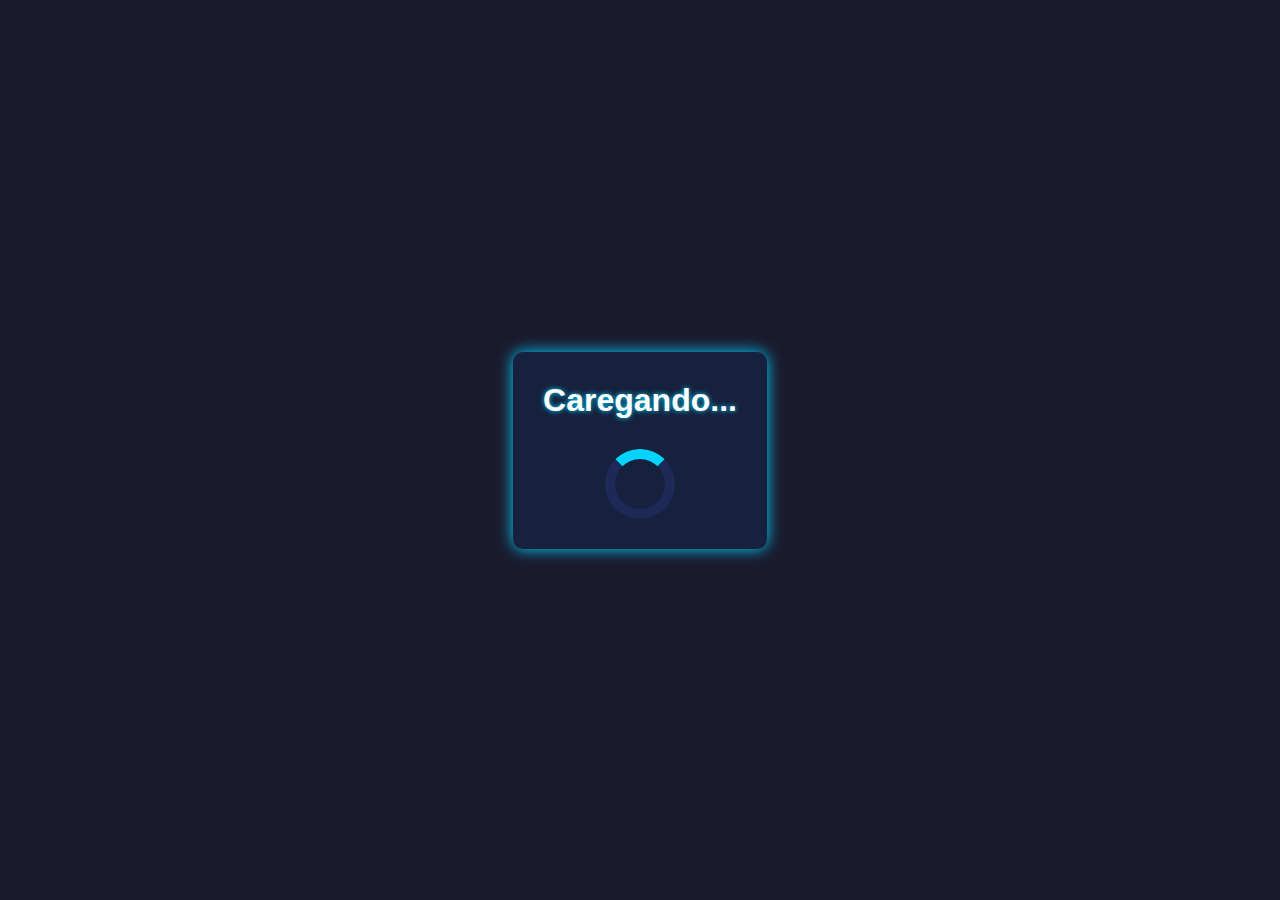
<file: doar.html>
<!DOCTYPE html>
<html lang="pt-br">
  <head>
    <meta charset="UTF-8" />
    <link rel="stylesheet" href="style.css" />
    <link rel="stylesheet" href="doar.css" />
    <title>Doar</title>
  </head>
  <body>
    <main>
      <div class="box">
        <h1 class="textos">Caregando...</h1>
        <div class="elementos_caregamento"></div>
      </div>
    </main>
  </body>
</html>
</file>
<file: style.css>
* {
  margin: 0;
}

:root {
  --neon: #00d4ff;
  --neon2: #39ff14;
  --cor-box1: #16213e;
  --cor-box2: #1a1a2e;
  --cor-box3: #1d2a58;
  --cor-sombra: #a0a9c0;
  --cyan: #0891b2;
}

body {
  font-family: Arial, Helvetica, sans-serif;
  margin: 0;
}

.textos,
.perguntas {
  text-shadow: 0 0 5px var(--neon);
  color: #fff;
}

.respostas {
  margin-top: 20px;
  font-size: 20px;
}

header {
  background-color: var(--cor-box1);
  padding: 20px;
  display: flex;
  justify-content: space-between;
  align-items: center;
}

main {
  background-color: var(--cor-box2);
  width: 100%;
  min-height: 100vh;
  display: flex;
  flex-direction: row;
  justify-content: center;
}

#div_esquerda,
#div_direita {
  width: 50%;
  padding: 20px;
  display: flex;
  flex-direction: column;
  align-items: center;
  gap: 15px;
  animation: movimeto_inicial 1s linear;
}

.perguntas {
  background-color: var(--cor-box1);
  padding: 10px;
  border-radius: 10px;
  border: 2px solid var(--neon);
  box-shadow: 0 0 5px var(--neon);
  cursor: pointer;
  width: 100%;
}

#bt_doar {
  animation: mudar_cor 3s linear infinite;
  position: fixed;
  bottom: 30px;
  font-size: 20px;
}

#bt_retornar {
  position: fixed;
  background-color: var(--cor-box3);
  border-radius: 40%;
  padding: 20px;
  font-size: 20px;
  bottom: 20px;
  right: 20px;
}

#bt_retornar:hover {
  background-color: var(--cor-box1);
}

#bt_info {
  margin: 0;
}

#bt_enviar {
  align-self: flex-start;
  margin: 0;
}

.botoes_main {
  background-color: var(--cyan);
  padding: 20px;
  border-radius: 20px;
  box-shadow: 2px 2px 5px var(--neon);
  margin-top: 20px;
  font-size: 15px;
  transition: transform 0.2s ease;
}

.botoes_main:hover {
  transform: scale(1.05);
}

.botoes_main:active {
  transform: scale(0.95);
}

.graficos {
  border-radius: 15px;
  box-shadow: 2px 2px 20px var(--cor-sombra);
}

.botoes {
  border: none;
  outline: none;
  color: #fff;
  cursor: pointer;
}

.textos_info,
.box {
  box-shadow: 0px 0px 15px var(--neon);
  background-color: var(--cor-box1);
  padding: 20px;
}

.textos_info {
  color: #fff;
  font-size: 20px;
  width: 50%;
  border-radius: 3px;
}

.box {
  display: flex;
  justify-content: center;
  align-items: center;
  flex-direction: column;
  padding: 30px;
  border-radius: 10px;
}

.inputs {
  border: none;
  outline: none;
  padding: 10px;
  border-radius: 5px;
}

#input_duvidas {
  align-self: flex-start;
  background-color: var(--cor-box3);
  color: #fff;
  width: 80%;
  font-size: 20px;
}

#input_duvidas::placeholder {
  color: var(--cor-sombra);
  font-size: 20px;
}

.elementos_caregamento {
  width: 50px;
  height: 50px;
  border: 10px solid var(--cor-box3);
  border-top: 10px solid var(--neon);
  border-radius: 50%;
  margin-top: 30px;
  animation: girar 2s linear infinite;
}

@keyframes girar {
  0% {
    transform: rotate(0deg);
  }
  100% {
    transform: rotate(360deg);
  }
}

@keyframes movimeto_inicial {
  0% {
    opacity: 0;
    transform: translateY(30px) scale(0.9);
  }
  50% {
    transform: translateY(17px) scale(0.97);
  }
  100% {
    opacity: 1;
    transform: translateY(0) scale(1);
  }
}

@keyframes mudar_cor {
  0% {
    background-color: var(--cyan);
  }
  50% {
    background-color: var(--neon);
  }
  100% {
    background-color: var(--cyan);
  }
}
</file>
<file: doar.css>
main {
  display: flex;
  justify-content: center;
  align-items: center;
}
</file>
